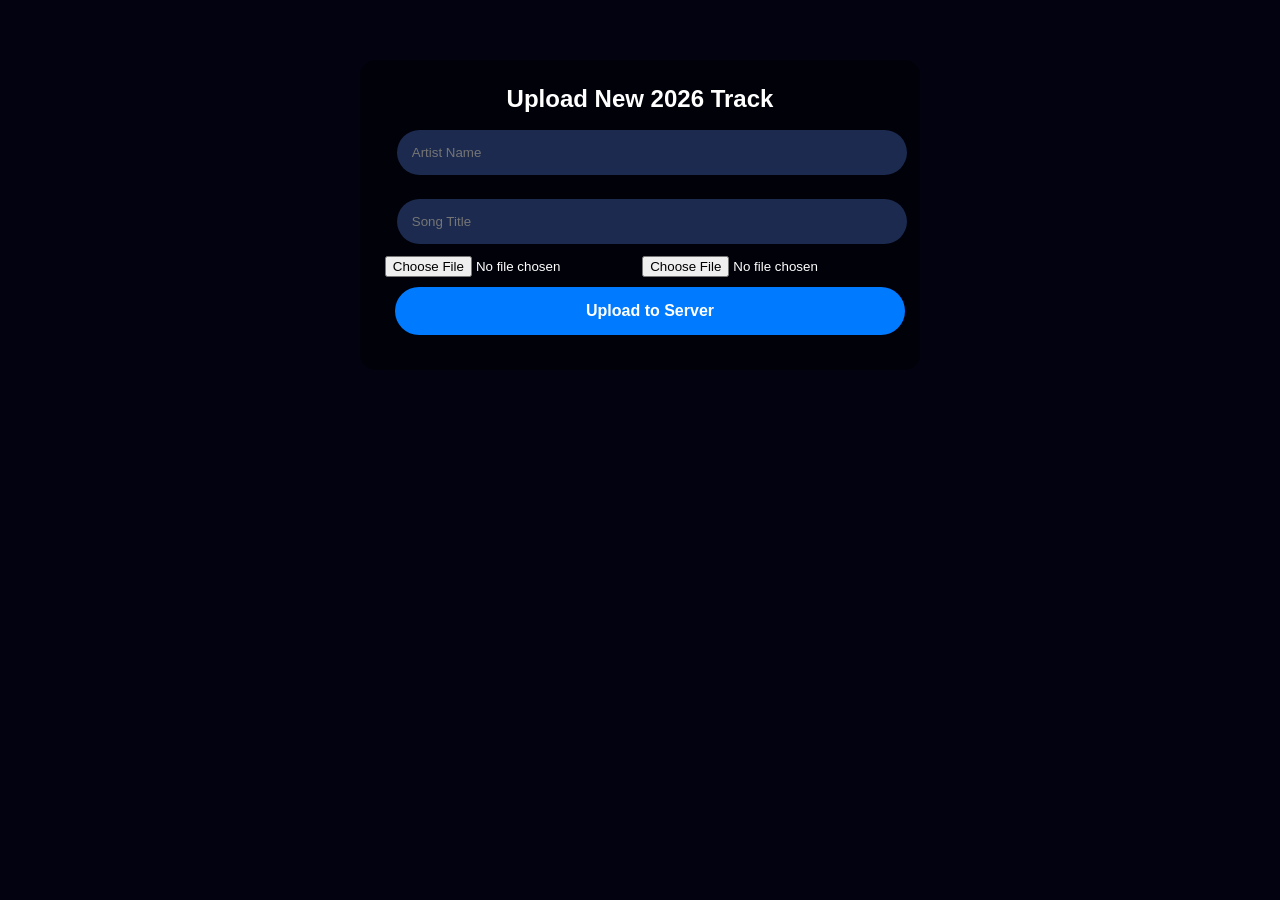
<file: Upload.html>
<!DOCTYPE html>
<html lang="en">
<head>
    <meta charset="UTF-8">
    <meta name="viewport" content="width=device-width, initial-scale=1.0">
    <title>Uganda Top Hits 2026</title>
    <link rel="stylesheet" href="Upload.css">
    <link rel="stylesheet" href="style.css">
</head>
<body>

    <section class="upload-container">
        <h2>Upload New 2026 Track</h2>
        <form action="upload.php" method="POST" enctype="multipart/form-data">
            <div class="form-group">
                <input type="text" name="artist" placeholder="Artist Name" required>
                <input type="text" name="title" placeholder="Song Title" required>
            </div>
            <div class="file-input-wrapper">
                <input type="file" name="songFile" accept=".mp3" required>
                <input type="file" name="image" required>
            </div>
            <button type="submit" class="upload-btn">Upload to Server</button>
        </form>
    </section>

</body>
</html>
</file>
<file: Upload.css>
/* General Styles */
body {
    font-family: 'Segoe UI', sans-serif;
    /* Adding a background image makes transparency look better */
    background: linear-gradient(rgba(0,0,0,0.7), rgba(0,0,0,0.7)), 
                url('https://images.unsplash.com');
    background-size: cover;
    background-attachment: fixed;
    color: #ffffff;
    margin: 0;
    padding: 20px;
}

.container {
    max-width: 700px;
    margin: 0 auto;
    /* Semi-transparent white background (Glassmorphism) */
    background: rgba(255, 255, 255, 0.1); 
    backdrop-filter: blur(10px); /* Blurs the background behind the container */
    padding: 30px;
    border-radius: 20px;
    border: 1px solid rgba(255, 255, 255, 0.2);
    box-shadow: 0 8px 32px 0 rgba(0, 0, 0, 0.37);
}

h1 { 
    color: #ff0000; 
    text-shadow: 2px 2px 4px rgba(0,0,0,0.5);
}

/* Song Card Transparency */
.song-card {
    background: rgba(255, 255, 255, 0.05); /* Very subtle transparency */
    padding: 15px;
    margin-bottom: 15px;
    border-radius: 12px;
    display: flex;
    flex-direction: column;
    gap: 10px;
    transition: 0.3s;
    border: 1px solid rgba(255, 255, 255, 0.1);
}

.song-card:hover {
    background: rgba(255, 255, 255, 0.15); /* Brightens on hover */
}

/* Input Fields Transparency */
input[type="text"] {
    flex: 1;
    padding: 12px;
    border-radius: 8px;
    border: 1px solid rgba(255, 255, 255, 0.2);
    background: rgba(0, 0, 0, 0.3); /* Dark transparent input */
    color: white;
}

/* Upload Section Container */
.upload-container {
    margin-top: 40px;
    background: rgba(0, 0, 0, 0.4); /* Darker transparent box */
    padding: 25px;
    border-radius: 15px;
}

.upload-btn {
    width: 100%;
    padding: 12px;
    background-color: rgba(255, 0, 0, 0.8); /* Transparent Red */
    color: white;
    border: none;
    border-radius: 8px;
    font-weight: bold;
    cursor: pointer;
    transition: 0.3s;
}

.upload-btn:hover {
    background-color: rgba(255, 0, 0, 1); /* Solid Red on hover */
}
</file>
<file: style.css>
* {
  margin: 0;
  padding: 0;
  box-sizing: border-box;
  list-style: none;
  text-decoration: none;
  border: none;
  outline: none;
  scroll-behavior: smooth;
  font-family: "poppins", sans-serif;
}
body {
  display: flex;
  flex-direction: column;
  align-items: center;
  justify-content: center;
  text-emphasis: center;
  background-color: rgb(6, 6, 54);
  font-family: Arial, sans-serif;
  color: white;
}
h1 {
  color: red;
}
:root {
  --text-color: white;
  --bg-color: black;
  --main-color: blue;
}

header {
  position: fixed;
  top: 0;
  left: 0;
  width: 100%;
  padding: 20px 10px;
  display: flex;
  background: rgba(225, 225, 225 0.1);
  align-items: center;
  justify-content: space-between;
  align-items: center;
  backdrop-filter: blur(10px);
}

.logo {
  font-size: 20px;
  font-weight: 700;
  text-decoration: none;
  color: var(--text-color);
  cursor: default;
}

span {
  color: var(--main-color);
}
.navbar {
  display: flex;
  justify-content: space-between;
  align-items: center;
}
.navbar a {
  color: var(--text-color);
  font-size: var(--p-font);
  font-weight: 500;
  transition: all 0.5s ease;
}
.navbar a:hover {
  color: var(--main-color);
  padding-right: 10px;
}
.follow-me {
  display: flex;
  align-items: center;
}
.follow-me a:first-child {
  color: var(--text-color);
  font-size: var(--p-font);
  margin-right: 20px;
}
.follow-me a {
  vertical-align: middle;
  font-size: 20px;
  color: var(--text-color);
  margin-right: 18px;
  margin-left: 5px;
  transition: all 0.5s ease;
}
.follow-me a:hover {
  color: var(--text-color);
  padding-right: 10px;
}
nav ul {
  display: flex;
  gap: 5px;
  margin: 0;
  padding: 0;
}
.nav-list {
  display: flex;
  list-style: none;
  margin: 0;
  justify-content: space-between;
  padding: 0;
}

.nav-list li {
  margin: 0 10px;
}
.nav-list a {
  color: #fff;
  font-size: 14px;
  padding: 5px px;
}
.follow-me {
  display: flex;
  align-items: left;
  margin-left: 50px;
  margin-top: 0;
}
.follow-me a {
  margin: 0 5px;
  color: #fff;
  font-size: 16px;
}
.hero {
  display: flex;
  justify-content: space-between;
  align-items: center;
  padding: 50px;
  margin-top: 50px;
}
.hero-content h1 {
  font-size: 36px;
  font-weight: 700px;
}
.hero-content .highlight {
  color: #007bff;
  font-size: 42px;
}
.hero-content p {
  font-size: 14px;
  line-height: 1.6;
  color: #ccc;
}

.hero-image {
  position: relative;
}
.hero-image img {
  width: 320px;
  border: radius 20px;
  z-index: 2;
  position: relative;
  z-index: 1;
}
.btn-touch {
  background-color: #007bff;
  border: none;
  border-radius: 20px;
  padding: 5px 15px;
  color: #fff;
  font-weight: bold;
  cursor: pointer;
}
.social-icons {
  display: flex;
  gap: 15px;
  margin-top: 20px;
}
.social-icons a {
  display: inline-block;
  width: 30px;
  height: 30px;
  border-radius: 50%;
  background-color: #333;
  text-align: center;
  line-height: 30px;
  color: #fff;
}
.hero-image {
  display: flex;
  justify-content: center;
  align-items: center;
  overflow: hidden;
  position: relative;
}
.hero-image img {
  width: 1920px;
  height: 1080px;
  object-fit: cover;
  max-height: 300px;
  border-radius: 50px;
  box-shadow: 0 4px 8px rgb(0, 0, 0, 0.2);
}
.profile {
  width: 500px;
  border-radius: 80px;
}
h2 {
  text-align: center;
}
.social-links {
  display: flex;
  gap: 15px;
}
.social-links a {
  color: white;
  font-size: 20px;
  text-decoration: none;
}
.social-links a:hover {
  color: #ccc;
}
.fa-facebook {
  color: #3b5998;
}
.fa-twitter {
  color: #1da1f2;
}
.fa-instagram {
  color: #e1306c;
}
.fa-tiktok {
  color: #000000;
}
.fa-youtube {
  color: #ff0000;
}
.fa-whatsapp {
  color: #25d366;
}

.brand {
  font-size: 24px;
  padding: 5px;
  color: white;
}
@keyframes spin {
  0% {
    transform: rotate(0deg);
  }
  100% {
    transform: rotate3d(360deg);
  }
}
.buttom-nav {
  margin: center;
}
.menu-icon {
  font-size: 20px;
  margin: 2px;
}
.menu-icon:hover {
  color: #1db954;
}
.contact-img {
  width: 200px;
  border-radius: 300px;
}
.about {
  padding: 50px;
  background: #0a0a2e;
}
.about-two {
  padding: 50px;
  background-color: rgb(5, 5, 71);
  margin-top: 50px;
}
.about .container {
  display: flex;
  gap: 50px;
  align-items: center;
}

.about-two .container {
  display: flex;
  gap: 50px;
  align-items: center;
}
.profile-pic img {
  width: 300px;
  border-radius: 10px;
}
.content {
  background-color: rgb(2, 2, 51);
  margin-top: 50px;
}

.content h2 {
  color: white;
  font-size: 18px;
  margin-top: 50px;
  margin-bottom: 80px;
}
.content h1 {
  font-size: 32px;
  margin: 10px 0;
}
.stats {
  display: flex;
  gap: 30px;
  margin: 20px;
}
.stat {
  font-size: 24px;
  font-weight: bold;
}
.stat span {
  display: block;
  font-size: 14px;
  color: #aaa;
}
.touch-btn {
  background: #007bff;
  border: none;
  padding: 10px;
  color: white;
  border-radius: 20px;
  cursor: pointer;
}
.my-work {
  padding: 50px;
}
.projects {
  display: flex;
  gap: 20px;
}
.project {
  background: #1a1a3d;
  padding: 20px;
  border-radius: 10px;
}
.project img {
  width: 100%;
  border-radius: 10px;
}
.my-word {
  text-align: center;
}
.container-two {
  width: 100%;
  display: flex;
  justify-content: center;
  height: 200px;
  gap: 16px;
  transition: 0.3s;
}
.container-two li {
  position: relative;
  overflow: hidden;
  flex: 0 0 80px;
  border-radius: 50px;
  cursor: pointer;
  border-radius: 10px;
  border: 1px solid#ddd;
}
.container-two li img {
  position: absolute;
  top: 50%;
  left: 50%;
  translate: -50% -50%;
  width: 100%;
  height: 100%;
  object-fit: cover;
}
.container-two li,
.container-two li img {
  transition: 0.3s;
}
.container-two li .content-two {
  transition: 0.5 ease;
}
.container-two span {
  text-align: center;
  width: 75%;
}
.container-two h2 {
  font-weight: 100;
  font-size: 20px;
  line-height: 4px;
  margin-bottom: 3px;
  white-space: nowrap;
  color: #fff;
}
.container-two p {
  color: #ddd;
  font-size: 10px;
  width: 100%;
}
.container-two li .content-two {
  position: absolute;
  top: 0;
  left: 0;
  right: 0;
  bottom: 0;
  z-index: 1;
  color: #fff;
  padding: 15px;
  background: linear-gradient(
    0deg,
    rgb(0 0 0 /70%) 10%,
    rgb(255, 255, 255 /0%) 100%
  );
  opacity: 0;
  visibility: hidden;
}
.container-two:hover {
  gap: 0;
}
.container-two li .content-two span {
  position: absolute;
  z-index: 3;
  left: 50%;
  bottom: 0%;
  translate: -50%;
  scale: 0.85;
  visibility: hidden;
  opacity: 0;
}
.container-two li:hover {
  flex: 0 1 260px;
  scale: 1.1;
  z-index: 10;
  opacity: 1;
}
.container-two li:hover .content-two {
  opacity: 1;
  visibility: visible;
}
.container-two li:hover span {
  scale: 1;
  opacity: 1;
  visibility: visible;
}
.container-two {
  background-color: rgb(5, 5, 71);
}
main {
  padding: 20px;
}
.about-company {
  margin-bottom: 30px;
}
.about-company h2 {
  font-size: 28px;
}
.team {
  display: flex;
  gap: 20px;
}
.team-member {
  background-color: #16213e;
  padding: 20px;
  border-radius: 10px;
  text-align: center;
  width: 250px;
}
.team-member h3 {
  font-size: 20px;
  color: #00f2ff;
}
.team-member button {
  background-color: #0f3460;
  border-end-end-radius: none;
  padding: 5px 10px;
  color: white;
  border-radius: 15px;
}

.portfolio {
  padding: 50px;
}
.portfolio h2 {
  font-size: 18px;
  color: #aaa;
}
.portfolio h3 {
  font-size: 32px;
  margin-bottom: 30px;
}
.project-container {
  display: flex;
  overflow-x: auto;
  gap: 20px;
}
.project-card {
  background-color: #fff;
  color: #000;
  padding: 20px;
  border-radius: 10px;
  min-width: 300px;
  text-align: center;
}
.project-card img {
  width: 100%;
  border-radius: 10px;
  margin-bottom: 15px;
}
.project h4 {
  font-size: 20px;
  margin-bottom: 10px;
}
.project-card p {
  font-size: 14px;
  color: #555;
}
.intro {
  background-color: #112240;
  padding: 50px 20px;
  justify-content: space-between;
}
.profile-five {
  background-color: #007bff;
  padding: 20px;
  border-radius: 8px;
  text-align: center;
  width: 200px;
}
.about-company {
  display: flex;
  background-color: #112240;
  padding: 20px;
  border-radius: 10px;
  width: 40%;
}
.profile-five h2 {
  margin: 0;
  font-size: 28px;
}
.profile-five p {
  font-size: 18px;
  color: #aaa;
}
.full-time {
  background-color: #007bff;
  border: none;
  padding: 8px 15px;
  color: white;
  border-radius: 20px;
  cursor: pointer;
}
.about-company h2 {
  font-size: 24px;
}
.about-company p {
  line-height: 1.6;
  color: #ccc;
}
.hero-two {
  display: flex;
  justify-content: space-between;
  padding: 50px 20px;
  text-align: center;
  background-color: #112240;
}
.hero-two .card {
  background-color: #007bff;
  padding: 20px;
  border-radius: 8px;
  text-align: center;
  height: 200px;
  margin-top: 50px;
}
.hero-two .card button {
  background-color: white;
  color: #007bff;
  border-radius: 20px;
  cursor: pointer;
}
.about-two {
  max-width: 500px;
}
.about-two h2 {
  font-size: 28px;
}
.stats {
  text-align: center;
  padding: 50px 20px;
  background-color: #0a192f;
}
.stats h2 {
  font-size: 32px;
}
.stats span {
  color: #007bff;
  font-weight: bold;
}
.scroll-container {
  display: flex;
  overflow-x: auto;
  scroll-snap-align: x mandatory;
  height: 100vh;
  margin-top: 60px;
  overflow: hidden;
}
.portfolio-slide {
  display: flex;
  scroll-snap-align: start;
  background: #0a192f;
  color: #fff;
  flex: 0 0 100%;
  align-items: center;
  justify-content: center;
  padding: 40px;
  text-align: center;
}
.content-x {
  max-width: 600px;
}
.display-photo {
  border-radius: 50%;
  width: 120px;
  height: 120px;
  object-fit: cover;
  margin-bottom: 20px;
}
.description {
  font-size: 14px;
  line-height: 1.6;
  margin-bottom: 20px;
  color: #ccc;
}
h2 {
  font-size: 24px;
  margin-bottom: 5px;
}
.dots {
  display: flex;
  justify-content: center;
  gap: 10px;
}
.company {
  font-size: 16px;
  color: #aaa;
  margin-bottom: 20px;
}
.dot {
  width: 10px;
  height: 10px;
  background: #555;
  border-radius: 50%;
}
.dot .active {
  background: #00bfff;
}
.scroll-container::-webkit-scrollbar {
  height: 8px;
}
.scroll-container::-webkit-scrollbar-thumb {
  background: #00bfff;
  border-radius: 10px;
}

.services {
  text-align: center;
  padding: 50px 20px;
  background-color: #112240;
}
.services h2 {
  display: flex;
  justify-content: center;
  gap: 20px;
  flex-wrap: wrap;
}
.service-cards {
  display: flex;
  justify-content: center;
  gap: 20px;
  flex-wrap: wrap;
}
.card {
  padding: 20px;
  border-radius: 20px;
  width: 300px;
  text-align: left;
}
.card-img {
  width: 100%;
  border-radius: 10px;
}
.card h3 {
  margin: 15px;
  color: #fff;
}
.card p {
  font-size: 0.9rem;
}
.rating {
  color: #ffd700;
  margin-top: 10px;
}
.experience {
  background-color: #0a192f;
  text-align: center;
  padding: 50px 20px;
}
.experience h2 {
  font-size: 2rem;
  color: #fff;
}
.contact-section {
  padding: 50px;
  background-color: rgb(6, 6, 53);
}
.contact-container {
  display: flex;
  gap: 50px;
  max-width: 1200px;
  margin: 0 auto;
}
.contact-info {
  background-color: rgb(9, 9, 75);
  padding: 30px;
  border-radius: 10px;
  text-align: center;
}
.contact-img {
  border-radius: 50%;
  width: 150px;
  height: 150px;
  object-fit: cover;
  margin-bottom: 20px;
}
.contact-info p {
  margin: 10px 0;
  font-size: 16px;
}
.contact-form {
  background-color: rgb(3, 3, 65);
  padding: 40px;
  border-radius: 10px;
  flex: 2;
}
.contact-form h2 {
  margin-bottom: 10px;
  font-size: 28px;
}
.contact-form p {
  margin-bottom: 20px;
  font-size: 14px;
}
.form-row {
  display: flex;
  gap: 20px;
}
input[type="text"],
input[type="email"],
textarea {
  width: 100%;
  padding: 15px;
  margin: 12px;
  border: none;
  border-radius: 25px;
  background-color: #1b2a4e;
  color: #fff;
}
textarea {
  height: 100px;
}
button[type="submit"] {
  background-color: #007bff;
  border: none;
  padding: 15px;
  width: 100%;
  color: #fff;
  font-size: 16px;
  border-radius: 25px;
  margin: 10px;
  cursor: pointer;
}

.hero-x {
  display: flex;
  justify-content: space-between;
  padding: 50px 20px;
  margin-left: 20px;
}
.hero-x .card {
  background-color: #007bff;
  padding: 20px;
  border-radius: 8px;
  text-align: center;
}
.hero-x .card button {
  background-color: white;
  color: #007bff;
  border: none;
  padding: 8px 16px;
  border-radius: 20px;
  cursor: pointer;
}
.about-x {
  max-width: 500px;
  margin-right: 10px;
}
.about-x h2 {
  font-size: 28px;
}
.profolio-x {
  padding: 50px 20px;
  text-align: center;
}
.portfolio-x h2 {
  font-size: 18px;
  color: #64ffda;
}
.profolio-x h3 {
  font-size: 32px;
  margin-bottom: 40px;
}
.project-slider {
  position: relative;
  overflow: hidden;
}
.project-container {
  display: flex;
  transition: transform 0.5s ease-in-out;
}
.project {
  min-width: 33.33%;
  padding: 0 10px;
}
.project img {
  width: 100%;
  border-radius: 10px;
}
.slider-dots {
  margin-top: 20px;
  display: flex;
  justify-content: center;
}
.dot {
  height: 10px;
  width: 10px;
  background-color: #555;
  border-radius: 50%;
  margin: 0 5px;
  cursor: pointer;
}
.dot.active {
  background-color: #64ffda;
}


.container {
    max-width: 1200px;
    margin: 0 auto;
    padding: 20px;
}

/* Services Section Styling */
.services-section {
    padding: 80px 0;
    text-align: center;
}

.section-title {
    font-size: 2.5rem;
    margin-bottom: 50px;
    color: #4dabf7; /* A lighter blue accent color for the title */
    display: inline-block;
}

.section-title::after {
    content: '';
    width: 60px;
    height: 4px;
    background-color: #4dabf7;
    position: absolute;
    bottom: -10px;
    left: 50%;
    transform: translateX(-50%);
}

/* Services Grid (Responsive Layout) */
.services-grid {
    display: grid;
    grid-template-columns: repeat(auto-fit, minmax(250px, 1fr));
    gap: 30px;
}

/* Service Card Styling */
.service-card {
    background-color: #1a2c4a; /* A slightly lighter dark blue for the cards */
    padding: 40px 20px;
    border-radius: 8px;
    box-shadow: 0 4px 8px rgba(0, 0, 0, 0.2);
    transition: transform 0.3s ease, background-color 0.3s ease;
    cursor: pointer;
}

.service-card:hover {
    transform: translateY(-10px);
    background-color: #2a3c5a; /* A different shade on hover for visual feedback */
}

.service-icon {
    font-size: 3rem;
    color: #4dabf7;
    margin-bottom: 20px;
}

.service-card h3 {
    font-size: 1.25rem;
    margin-bottom: 15px;
    color: #ffffff;
}

.service-card p {
    color: #cccccc;
    font-size: 1rem;
}

/* Media Query for Responsiveness */
@media (max-width: 768px) {
    .section-title {
        font-size: 2rem;
    }
}


.work-section {
  padding: 80px 10%;
  background-color: #0f172a; /* Dark developer theme */
  color: #f8fafc;
}

.section-title {
  text-align: center;
  font-size: 2.5rem;
  margin-bottom: 50px;
  color: #38bdf8; /* Accent blue */
}

.projects-grid {
  display: grid;
  grid-template-columns: repeat(auto-fit, minmax(300px, 1fr));
  gap: 30px;
}

.project-card {
  background: #1e293b;
  border-radius: 12px;
  overflow: hidden;
  transition: transform 0.3s ease, box-shadow 0.3s ease;
  border: 1px solid #334155;
}

.project-card:hover {
  transform: translateY(-10px);
  box-shadow: 0 10px 30px rgba(0, 0, 0, 0.5);
}

.project-info { padding: 20px; }

.tech-tags span {
  font-size: 0.8rem;
  background: rgb(5, 5, 66);
  color: white;
  padding: 4px 10px;
  border-radius: 20px;
  margin-right: 5px;
}

.project-links { margin-top: 20px; display: flex; gap: 15px; }

.btn-live {
  color: #38bdf8;
  text-decoration: none;
  font-weight: bold;
}
</file>
